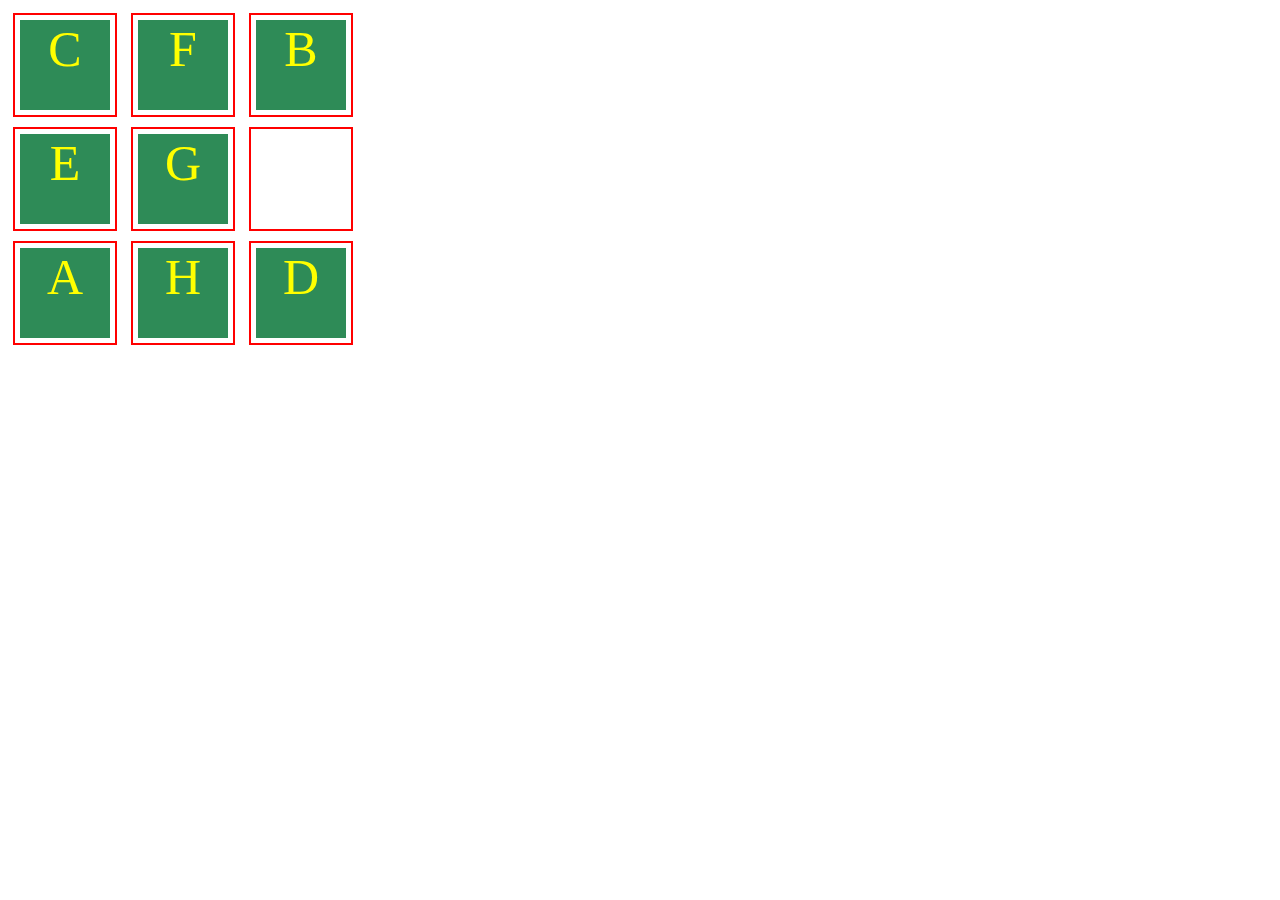
<file: task_10/index.html>
<html>
    <head>
        <title>Boxes</title>
        <style>
            .box {
                position: relative;
                display: inline-block;
                vertical-align: top;
                width: 100px;
                height: 100px;
                border: 2px solid red;
                justify-content: center;
                align-items: center;
                margin: 5px;
            }
            .item {
                width: 90%;
                height: 90%;
                background-color: seagreen;
                margin-left: 5%;
                margin-top: 5%;
                text-align: center;
                font-size: 50px;
                color: yellow;
                user-select: none;
            }
        </style>
    </head>

    <body>
        <div id="box1" class="box" ondragover="itemDragOver(event)" ondrop="itemDrop(event)"></div>      
        <div id="box2" class="box" ondragover="itemDragOver(event)" ondrop="itemDrop(event)"></div>
        <div id="box3" class="box" ondragover="itemDragOver(event)" ondrop="itemDrop(event)"></div>
        <br>
        <div id="box4" class="box" ondragover="itemDragOver(event)" ondrop="itemDrop(event)"></div>
        <div id="box5" class="box" ondragover="itemDragOver(event)" ondrop="itemDrop(event)"></div>
        <div id="box6" class="box" ondragover="itemDragOver(event)" ondrop="itemDrop(event)"></div>
        <br>
        <div id="box7" class="box" ondragover="itemDragOver(event)" ondrop="itemDrop(event)"></div>
        <div id="box8" class="box" ondragover="itemDragOver(event)" ondrop="itemDrop(event)"></div>
        <div id="box9" class="box" ondragover="itemDragOver(event)" ondrop="itemDrop(event)"></div>
    </body>

    <script>
        var symbols = ['A', 'B', 'C', 'D', 'E', 'F', 'G', 'H', ' '];
        var ordered_blocks = ['A', 'B', 'C', 'D', 'E', 'F', 'G', 'H', ' '];
        var blocks = new Array(9);
        var empty;
        for (var i = 1; i <= 9; i++) {
            var index = parseInt(Math.random() * symbols.length, 10);
            if (symbols[index] != ' ') {
                var box = document.getElementById("box" + i);
                box.innerHTML += `<div id="item` + i + 
                `" class="item" draggable="true" ondragstart="itemDragStart(event)">` +
                symbols[index] + `</div>`;
            } else empty = "box" + i;
            blocks[i-1] = symbols[index];
            symbols.splice(index, 1);
        }

        function itemDragStart(event) {
            console.log("Dragging", event.target.id);
            event.dataTransfer.setData("id", event.target.id);
            event.dataTransfer.setData("src", event.target.parentNode.id);
        }

        function itemDragOver(event) {
            var targetBox = event.target;
            console.log("drag over", targetBox.id);
            event.preventDefault();
        }

        function itemDrop(event) {
            console.log("dropped");
            var targetBox = event.target;
            if (targetBox.id == empty) {
                var draggedId = event.dataTransfer.getData("id");
                var draggedItem = document.getElementById(draggedId);
                targetBox.appendChild(draggedItem);
                var sourceBox = event.dataTransfer.getData("src");
                empty = sourceBox;
                blocks[parseInt(targetBox.id.charAt(3))-1] = blocks[parseInt(sourceBox.charAt(3))-1];
                blocks[parseInt(sourceBox.charAt(3))-1] = ' ';
            }
            event.preventDefault();
            for (var i = 0; i < 9; i++)
                if (blocks[i] != ordered_blocks[i]) return;
            setTimeout(function() { alert('You Win!'); }, 1);
        }
    </script>
</html>
</file>
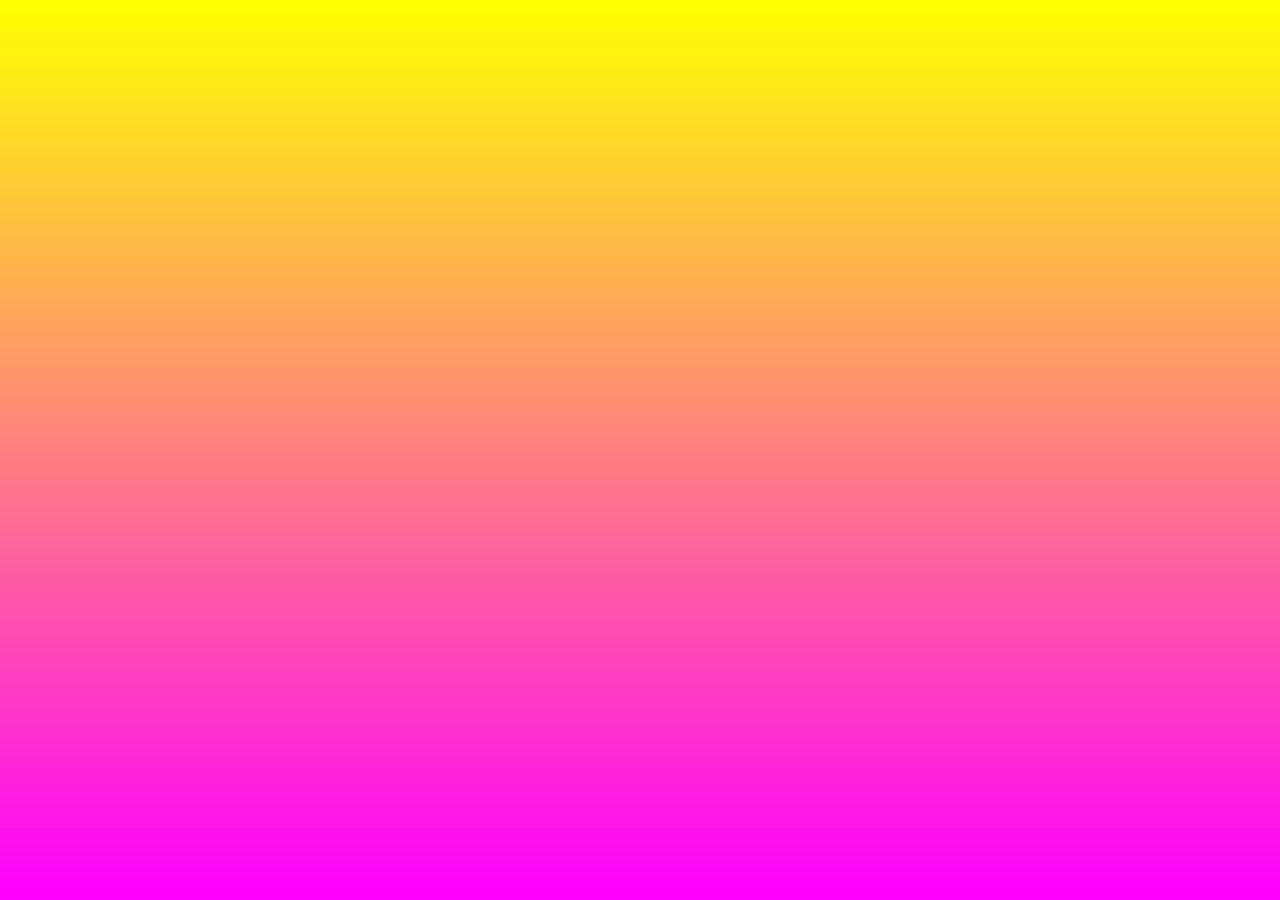
<file: task_6/index.html>
<!DOCTYPE html>
<html lang="en">
    <head>
        <meta charset="UTF-8">
        <title>Task_6 - Color Gradient</title>
        <link rel="stylesheet" type="text/css" href="stylesheet.css" media="screen"/>
    </head>
    <body>
        <table style="width:100%"  id="tgrad">
        </table>
    </body>
    <script src="build-table.js"></script>
</html>
</file>
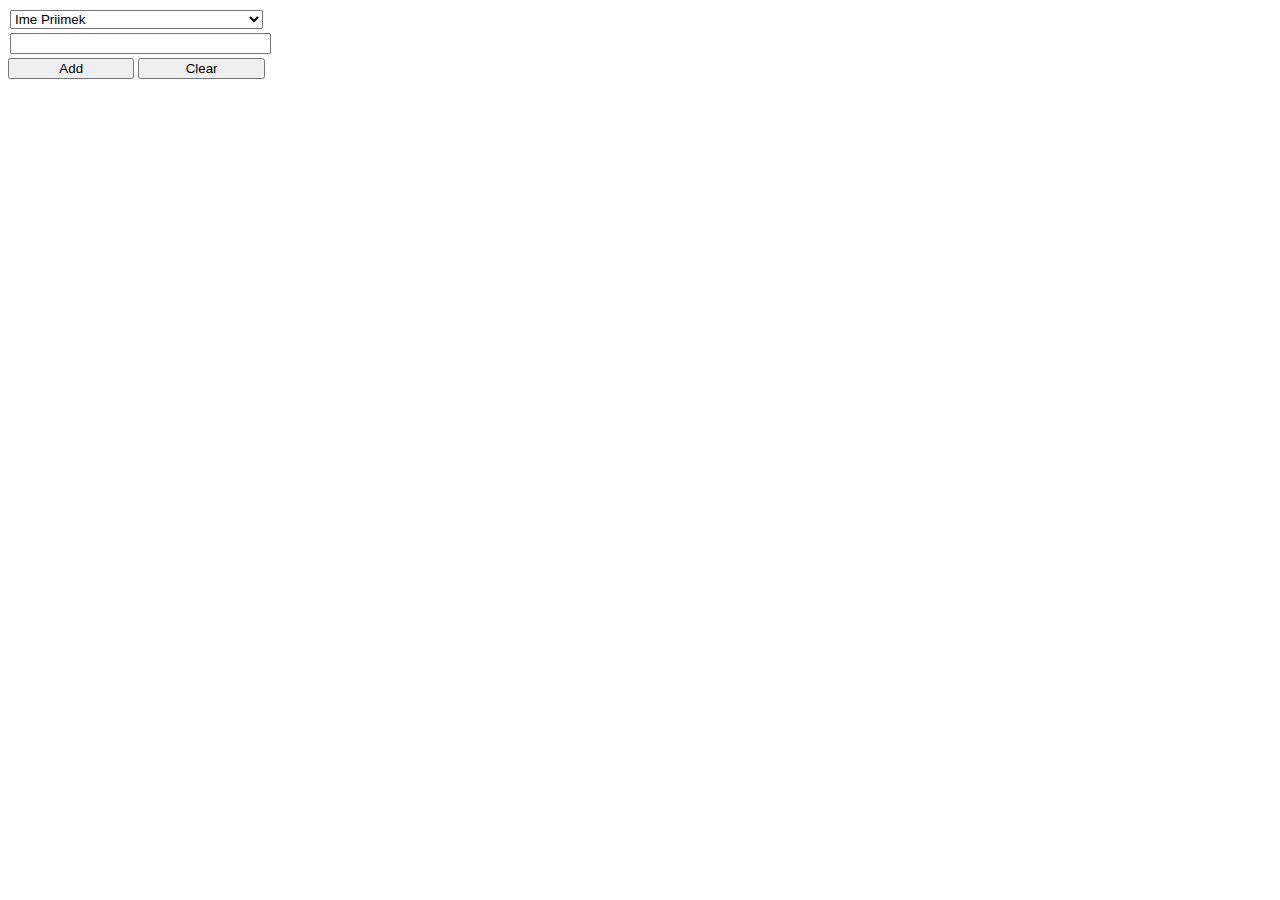
<file: task_9/index.html>
<!DOCTYPE html>
<html>
    <head>
        <title>Task 9 - Name Database</title>
        <script src="script.js"></script>
    </head>
    <body>
        <select style="margin: 2px; width: 20%;" id="names">
            <option>Ime Priimek</option>
        </select><br>
        <input style="margin: 2px; width: 20%;" id="input_name" type="text"><br>
        <button style="margin-top: 2px; width: 10%;" onclick="add()">Add</button>
        <button style="margin-top: 2px; width: 10%;" onclick="clear_list()">Clear</button>
        <div id="out"></div>
    </body>
</html>
</file>
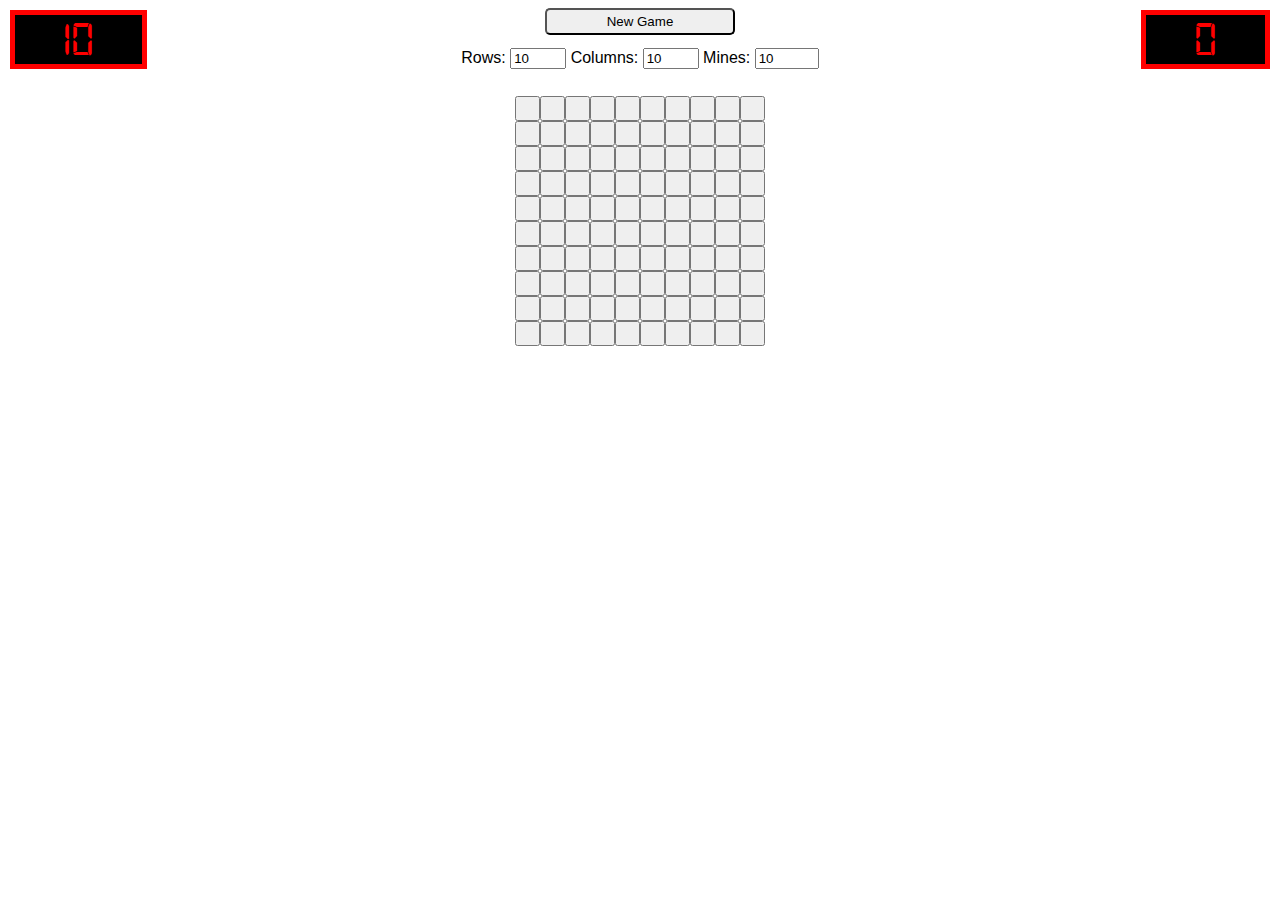
<file: DN1-ViliPerse/dn_1/minesweeper.html>
<!DOCTYPE html>
<html>
    <head>
        <title>Minesweeper</title>
        <link rel="shortcut icon" href="flag.png">
        <link rel="stylesheet" type="text/css" href="style.css">
        <script src="minefield.js"></script>
    </head>
    <body>
        <div id="mine-counter"></div>
        <button id="new-game-button" type="button" onclick="new_game();">New Game</button><br>
        <div id="menu">
            Rows: <input type="number" id="rows-input" value = "10" min="4" max="24">
            Columns: <input type="number" id="cols-input" value = "10" min="4" max="24">
            Mines: <input type="number" id="mines-input" value = "10" min="1" max="575">
        </div>
        <div id="timer">0</div>
        <div id="game-field"></div>
        <div id="game-output"></div>
    </body>
    <script>

        var minefield;
        var mine_counter = document.getElementById("mine-counter");
        var menu = document.getElementById("menu");
        var rows_input = document.getElementById("rows-input");
        var cols_input = document.getElementById("cols-input");
        var mines_input = document.getElementById("mines-input");
        var rows;
        var cols;
        var mines;
        var timer = document.getElementById("timer");
        var seconds = 0;
        var increment;
        var game_field = document.getElementById("game-field");
        var game_output = document.getElementById("game-output");
        var flaged;
        var nof_flags

        new_game();

        function new_game() {
            rows = rows_input.value;
            if (rows > 24) rows = 24;
            if (rows < 4) rows = 4;
            rows_input.value = rows;
            cols = cols_input.value;
            if (cols > 24) cols = 24;
            if (rows < 4) rows = 4;
            cols_input.value = cols;
            mines = mines_input.value;
            if (mines < 1) mines = 1;
            if (mines > rows*cols-1) mines = rows*cols-1;
            mines_input.value = mines;

            mine_counter.innerHTML = mines;
            nof_flags = mines;

            seconds = 0;
            clearInterval(incrementSeconds, 1000);
            increment = setInterval(incrementSeconds, 1000);

            game_output.innerHTML = "";

            flaged = new Array(rows);
            for (var i = 0; i < rows; i++) {
                flaged[i] = new Array(cols);
            }
            for (var y = 0; y < rows; y++) {
                for (var x = 0; x < cols; x++) {
                    flaged[y][x] = false;
                }
            }
            
            minefield = new Minefield(rows, cols, mines);

            game_field.innerHTML = "";
            for (var y = 0; y < rows; y++) {
                for (var x = 0; x < cols; x++) {
                    game_field.innerHTML += 
                        "<input type=\"button\" id=\"" + x + "." + y + "\" " +
                        "onclick=\"hit(" + x + "," + y + ");\"" +
                        "style=\"width: 25px; height: 25px; vertical-align: top;\"" +
                        "oncontextmenu=\"flag(" + x + "," + y + ");return false;\"></input>";
                }
                game_field.innerHTML += "<br>";
            }
        }

        function hit(x0, y0) {
            if (flaged[y0][x0]) return;
            minefield.unveil(x0, y0);
            for (var y = 0; y < rows; y++) {
                for (var x = 0; x < cols; x++) {
                    var target = document.getElementById(x + "." + y);
                    if (minefield.symbol(x, y) == 'x') { 
                        defeat();
                        target.style.backgroundColor = "red";
                        return;
                    }
                    else if (minefield.symbol(x, y) == '.') target.value = "";
                    else if (minefield.symbol(x, y) == '0') {
                        target.value = "";
                        target.disabled = 'disabled';
                        if (flaged[y][x]) flag(x, y);
                        target.style.border = "none";
                        target.style.backgroundColor = "#eeeeee";
                    } else {
                        target.value = minefield.symbol(x, y);
                        target.disabled = 'disabled';
                        if (flaged[y][x]) flag(x, y);
                        switch (minefield.symbol(x, y)) {
                            case '1': target.style.color = "blue"; break;
                            case '2': target.style.color = "green"; break;
                            case '3': target.style.color = "red"; break;
                            case '4': target.style.color = "navy"; break;
                            case '5': target.style.color = "maroon"; break;
                            case '6': target.style.color = "lightseagreen"; break;
                            case '7': target.style.color = "black"; break;
                            case '8': target.style.color = "gray"; break;
                        }
                        target.style.border = "none";
                        target.style.backgroundColor = "#eeeeee";
                    }
                }
            }
            if (minefield.veiled == mines) victory();
        }

        function flag(x, y) {
            var target = document.getElementById(x + "." + y);
            if (!flaged[y][x]) {
                target.style.backgroundImage = "url('flag.png')";
                target.style.backgroundSize = "50% 50%";
                target.style.backgroundRepeat = "no-repeat";
                target.style.backgroundPosition = "center";
                target.style.border = "1px solid gray";
                flaged[y][x] = true;
                nof_flags--;
                mine_counter.innerHTML = nof_flags;
            } else {
                target.style.backgroundImage = "none";
                target.style.border = "1px solid gray";
                flaged[y][x] = false;
                nof_flags++;
                mine_counter.innerHTML = nof_flags;
            }
        }

        function unveil_all() {
            for (var y = 0; y < rows; y++) {
                for (var x = 0; x < cols; x++) {
                    if (flaged[y][x]) flag(x, y);
                    var target = document.getElementById(x + "." + y);
                    minefield.unveil(x, y);
                    if (minefield.symbol(x, y) == 'x') {
                        target.style.backgroundImage = "url('mine.png')";
                        target.style.backgroundSize = "cover";
                    }
                    else if (minefield.symbol(x, y) == '0') {
                        target.value = "";
                    } else {
                        target.value = minefield.symbol(x, y);
                        switch (minefield.symbol(x, y)) {
                            case '1': target.style.color = "blue"; break;
                            case '2': target.style.color = "green"; break;
                            case '3': target.style.color = "red"; break;
                            case '4': target.style.color = "navy"; break;
                            case '5': target.style.color = "maroon"; break;
                            case '6': target.style.color = "lightseagreen"; break;
                            case '7': target.style.color = "black"; break;
                            case '8': target.style.color = "gray"; break;
                        }
                    }
                    target.style.border = "none";
                    target.style.backgroundColor = "#eeeeee";
                    target.disabled = 'disabled';
                }
            }
        }

        function defeat() {
            unveil_all();
            game_output.innerHTML = " DEFEAT!";
            game_output.style.color = "red";
            clearInterval(increment);
        }

        function victory() {
            unveil_all();
            game_output.innerHTML = " VICTORY!"
            game_output.style.color = "green";
            mine_counter.innerHTML = "0";
            clearInterval(increment);
        }

        function incrementSeconds() {
            seconds += 1;
            timer.innerText = seconds;
        }

    </script>
</html>
</file>
<file: task_6/stylesheet.css>
#tgrad {
    position: absolute;
    height: 100%;
    top: 0; 
    bottom: 0; 
    left: 0; 
    right: 0;
    padding: 0%;
    margin: 0%;
    border-collapse: collapse;
    border-spacing: 0;
}
</file>
<file: DN1-ViliPerse/dn_1/style.css>
@font-face{
    font-family:'digital-clock-font';
    src: url('digital-7.ttf');
   }

* {
    font-family: Verdana, Geneva, Tahoma, sans-serif;
}

#new-game-button {
    margin-left: 42.5%;
    width: 15%;
    height: 2em;
    margin-bottom: 1em;
    text-align: center;
    border-radius: 5px;
}

#menu {
    margin-left: auto;
    margin-right: auto;
    margin-bottom: 1em;
    height: 2em;
    text-align: center;
}

#game-field {
    margin-left: auto;
    margin-right: auto;
    margin-bottom: 1em;
    text-align: center;
}

#game-output {
    margin-left: auto;
    margin-right: auto;
    text-align: center;
    font-family: cursive;
}

#mine-counter {
    position: absolute;
    font-size: 3em;
    top: 10px;
    left: 10px;
    padding-left: 1em;
    padding-right: 1em;
    color: red;
    font-family:'digital-clock-font';
    background-color: black;
    border: 5px solid red;
}

#timer {
    position: absolute;
    font-size: 3em;
    top: 10px;
    right: 10px;
    padding-left: 1em;
    padding-right: 1em;
    color: red;
    font-family:'digital-clock-font';
    background-color: black;
    border: 5px solid red;

}
</file>
